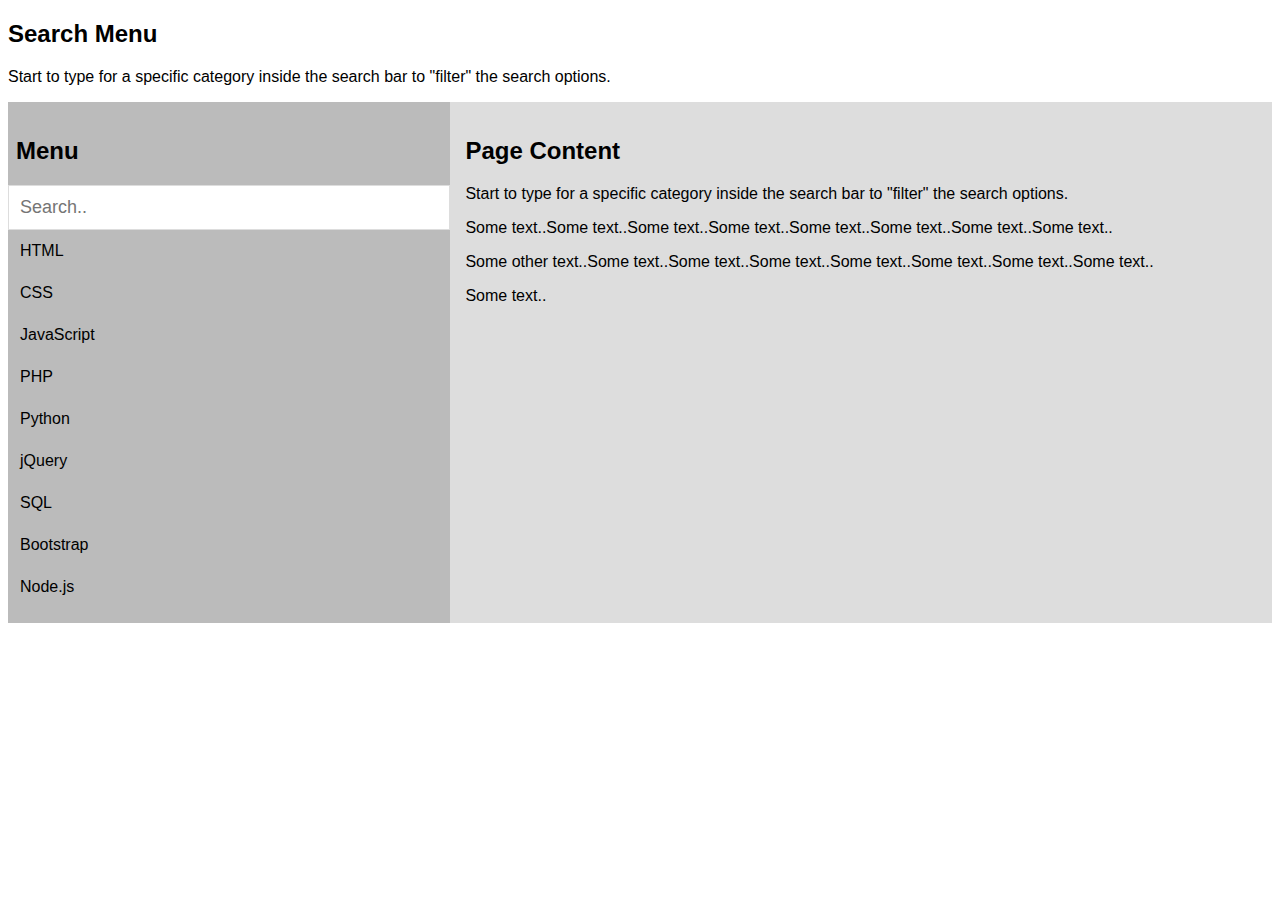
<file: search menu/index.html>
<!DOCTYPE html>
<html>
<head>
<meta name="viewport" content="width=device-width, initial-scale=1">
<link rel="stylesheet" href="style.css">
<script src="script.js"></script>
</head>
<body>

<h2>Search Menu</h2>
<p>Start to type for a specific category inside the search bar to "filter" the search options.</p>

<div class="row">
  <div class="left" style="background-color:#bbb;">
    <h2>Menu</h2>
    <input type="text" id="mySearch" onkeyup="myFunction()" placeholder="Search.." title="Type in a category">
    <ul id="myMenu">
      <li><a href="#">HTML</a></li>
      <li><a href="#">CSS</a></li>
      <li><a href="#">JavaScript</a></li>
      <li><a href="#">PHP</a></li>
      <li><a href="#">Python</a></li>
      <li><a href="#">jQuery</a></li>
      <li><a href="#">SQL</a></li>
      <li><a href="#">Bootstrap</a></li>
      <li><a href="#">Node.js</a></li>
    </ul>
  </div>
  
  <div class="right" style="background-color:#ddd;">
    <h2>Page Content</h2>
    <p>Start to type for a specific category inside the search bar to "filter" the search options.</p>
    <p>Some text..Some text..Some text..Some text..Some text..Some text..Some text..Some text..</p>
    <p>Some other text..Some text..Some text..Some text..Some text..Some text..Some text..Some text..</p>
    <p>Some text..</p>
  </div>
</div>
</body>
</html>
</file>
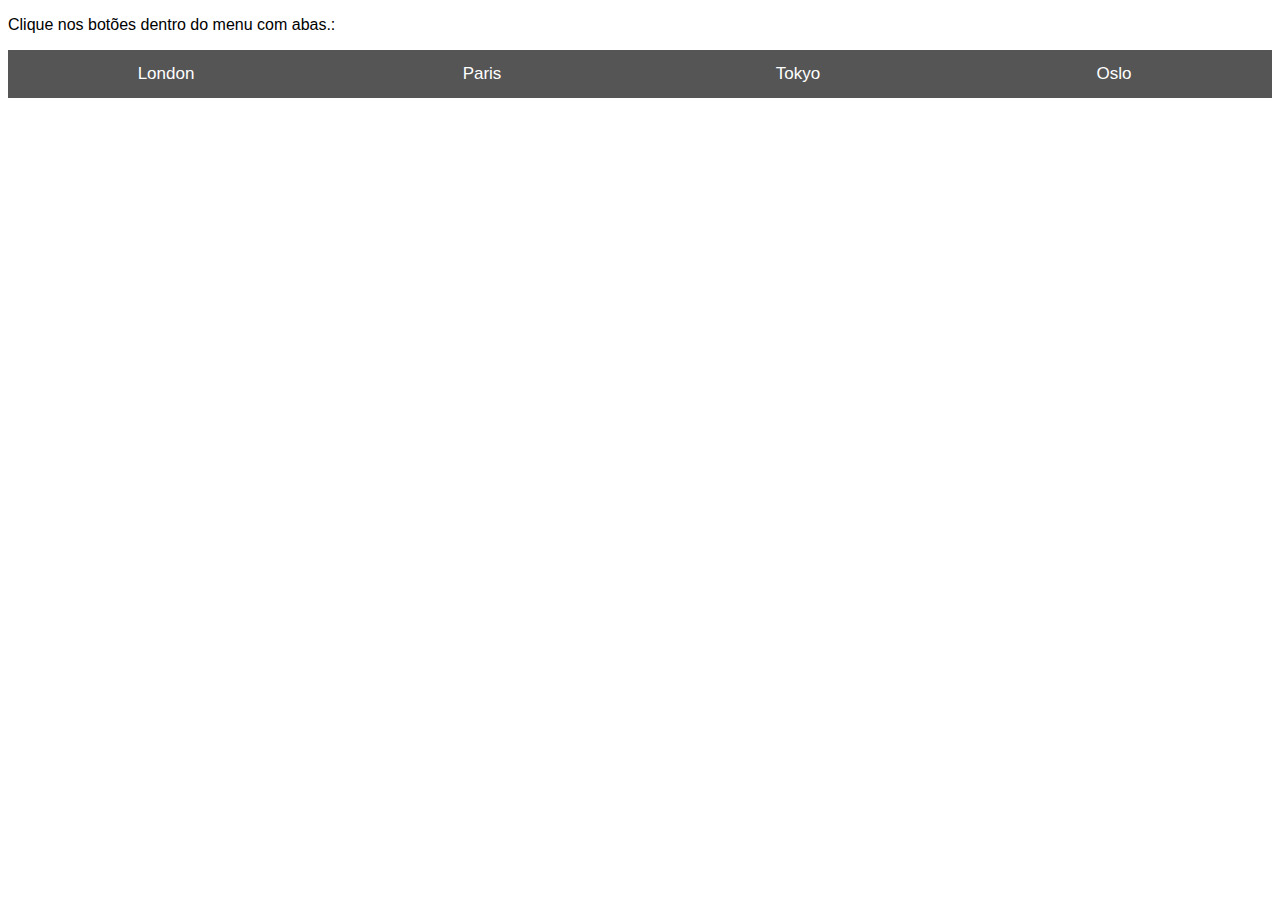
<file: tab header/index.html>
<!DOCTYPE html>
<html>
<head>
<meta name="viewport" content="width=device-width, initial-scale=1">
<link rel="stylesheet" href="style.css">
<script src="script.js"></script>
</head>
<body>

<p>Clique nos botões dentro do menu com abas.:</p>

<div id="London" class="tabcontent">
  <h1>London</h1>
  <p>London is the capital city of England.</p>
</div>

<div id="Paris" class="tabcontent">
  <h1>Paris</h1>
  <p>Paris is the capital of France.</p> 
</div>

<div id="Tokyo" class="tabcontent">
  <h1>Tokyo</h1>
  <p>Tokyo is the capital of Japan.</p>
</div>

<div id="Oslo" class="tabcontent">
  <h1>Oslo</h1>
  <p>Oslo is the capital of Norway.</p>
</div>

<button class="tablink" onclick="openCity('London', this, 'red')" id="defaultOpen">London</button>
<button class="tablink" onclick="openCity('Paris', this, 'green')">Paris</button>
<button class="tablink" onclick="openCity('Tokyo', this, 'blue')">Tokyo</button>
<button class="tablink" onclick="openCity('Oslo', this, 'orange')">Oslo</button>   

</body>
</html>
</file>
<file: search menu/style.css>
body {
  font-family: Arial, Helvetica, sans-serif;
}

* {
  box-sizing: border-box;
}

/* Create a column layout with Flexbox */
.row {
  display: flex;
}

/* Left column (menu) */
.left {
  flex: 35%;
  padding: 15px 0;
}

.left h2 {
  padding-left: 8px;
}

/* Right column (page content) */
.right {
  flex: 65%;
  padding: 15px;
}

/* Style the search box */
#mySearch {
  width: 100%;
  font-size: 18px;
  padding: 11px;
  border: 1px solid #ddd;
}

/* Style the navigation menu inside the left column */
#myMenu {
  list-style-type: none;
  padding: 0;
  margin: 0;
}

#myMenu li a {
  padding: 12px;
  text-decoration: none;
  color: black;
  display: block
}

#myMenu li a:hover {
  background-color: #eee;
}
</file>
<file: tab header/style.css>
body {font-family: "Lato", sans-serif;}

.tablink {
  background-color: #555;
  color: white;
  float: left;
  border: none;
  outline: none;
  cursor: pointer;
  padding: 14px 16px;
  font-size: 17px;
  width: 25%;
}

.tablink:hover {
  background-color: #777;
}

/* Style the tab content */
.tabcontent {
  color: white;
  display: none;
  padding: 50px;
  text-align: center;
}

#London {background-color:red;}
#Paris {background-color:green;}
#Tokyo {background-color:blue;}
#Oslo {background-color:orange;}
</file>
